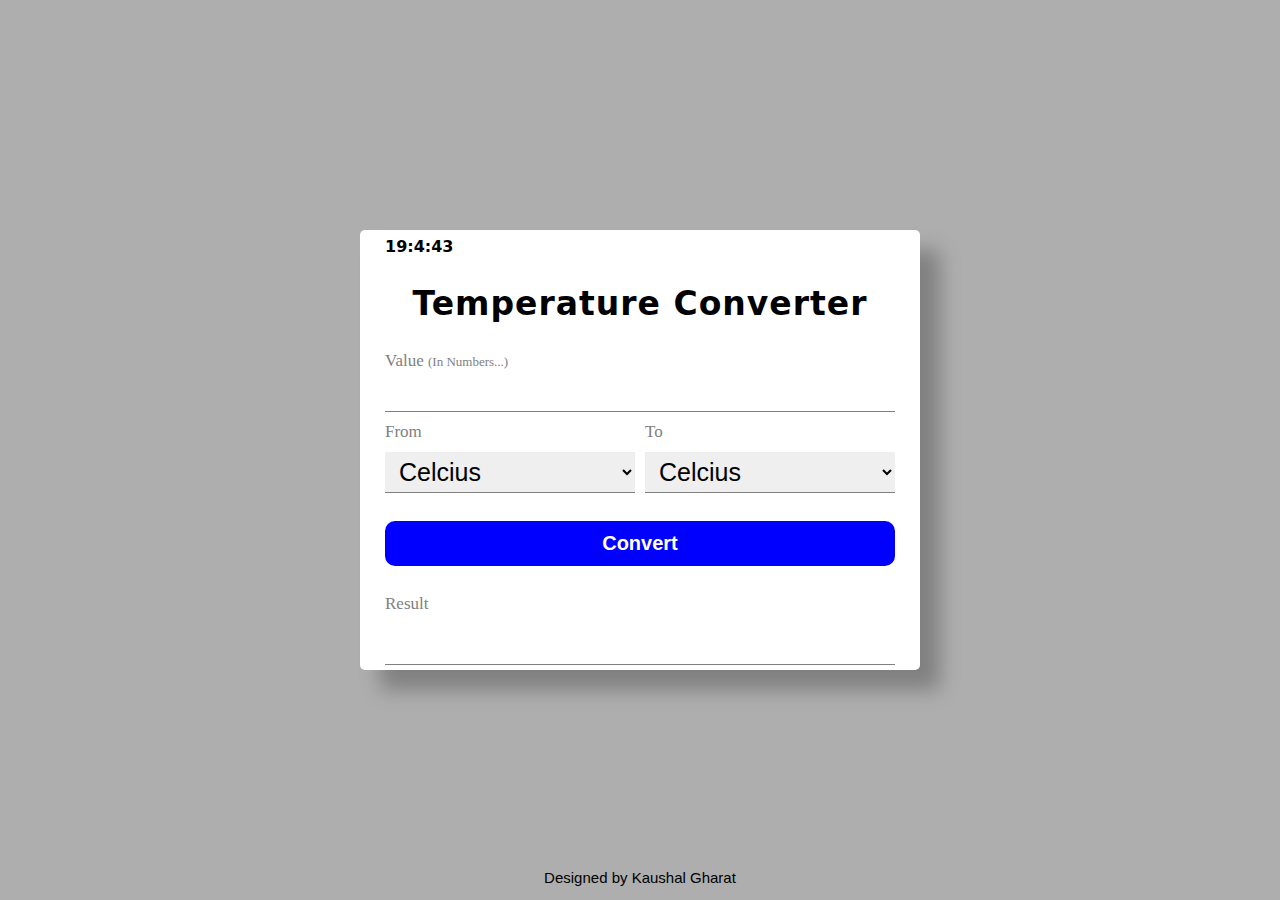
<file: LEVEL 1/TASK 3/index.html>
<!DOCTYPE html>
<html lang="en">

<head>
    <meta charset="UTF-8">
    <meta http-equiv="X-UA-Compatible" content="IE=edge">
    <meta name="viewport" content="width=device-width, initial-scale=1.0">
    <title>Welcome to Temperature Converter</title>
    <link rel="stylesheet" href="style.css">
    <link rel="stylesheet" href="https://cdn.jsdelivr.net/npm/bootstrap-icons@1.9.1/font/bootstrap-icons.css">
</head>

<body>
    <div class="container">
        <div class="task-bar">
            <div id="p1"></div>
            <!-- <div class="icons">
                <i class="bi bi-bell-slash-fill"></i>
                <i class="bi bi-bluetooth"></i>
                <i class="bi bi-battery-charging"></i>
            </div> -->
        </div>
        <h1>Temperature Converter</h1>
        <div class="inputs">
            <div style="display: flex;
            flex-direction: column;">
                <label for="degree">Value <span id="small">(In Numbers...)</span></label>
                <input type="number" name="degree" id="inputValue" required>
            </div>
            <div class="inptsss">
                <div>
                    <label for="type">From</label>
                    <select name="type" id="type1">
                        <option value="celcius">Celcius</option>
                        <option value="fahrenheit">Fahrenheit</option>
                        <option value="kelvin">Kelvin</option>
                        <option value="rankine">Rankine</option>
                    </select>
                </div>
                <div>
                    <label for="type">To</label>
                    <select name="type" id="type2">
                        <option value="celcius">Celcius</option>
                        <option value="fahrenheit">Fahrenheit</option>
                        <option value="kelvin">Kelvin</option>
                        <option value="rankine">Rankine</option>
                    </select>
                </div>
            </div>
        </div>
        <button type="submit" id="btn" onclick="temperature()">Convert</button>
        <div class="resultss">
            <label for="result">Result</label>
            <div id="result"></div>
        </div>
    </div>
    <div class="footer">
        <p>Designed by Kaushal Gharat</p>
    </div>
    <script src="main.js"></script>
</body>

</html>
</file>
<file: LEVEL 1/TASK 3/style.css>
@import url('https://fonts.googleapis.com/css2?family=Lobster&display=swap');

* {
    margin: 0;
    padding: 0;
}

body {
    height: 100vh;
    background-color: rgb(174, 174, 174);
    display: flex;
    justify-content: center;
    align-items: center;
    position: relative;
}

.container {
    background-color: white;
    width: 510px;
    /* height: 373px; */
    padding: 5px 25px;
    border-radius: 5px;
    display: flex;
    flex-direction: column;
    gap: 28px;
    box-shadow: 20px 20px 20px grey;
}

.container h1 {
    font-family: 'system-ui';
    font-size: 33px;
    font-weight: 700;
    text-align: center;
    user-select: none;
    letter-spacing: 1px;
}

.task-bar {
    display: flex;
    justify-content: space-between;
    align-items: center;
    user-select: none;
    padding: 2px 0 0 0;
}

#p1 {
    font-family: system-ui;
    font-weight: 600;
    display: flex;
    justify-content: center;
    align-items: center;
}

.inputs {
    display: flex;
    flex-direction: column;
    gap: 10px;
}

.inputs:first-child {
    display: flex;
    flex-direction: column;
    gap: 10px;
}

.inptsss {
    display: flex;
    gap: 10px;
}

.inptsss div {
    display: flex;
    flex-direction: column;
    gap: 10px;
    width: 100%;
}

#small {
    font-size: 13px;
}

#result,
#inputValue {
    height: 40px;
    font-size: 25px;
    border: 1px solid gray;
    border-left: none;
    border-right: none;
    border-top: none;
    outline: none;
    padding: 0 10px;
    font-weight: 600;
    font-family: system-ui, -apple-system, BlinkMacSystemFont, 'Segoe UI', Roboto, Oxygen, Ubuntu, Cantarell, 'Open Sans', 'Helvetica Neue', sans-serif;
}

#result:focus,
#inputValue:focus {
    height: 40px;
    font-size: 25px;
    border: 1px solid rgb(130, 130, 255);
    border-left: none;
    border-right: none;
    border-top: none;
    outline: none;
    padding: 0 10px;
}

#btn {
    height: 45px;
    font-size: 20px;
    font-weight: 600;
    background-color: blue;
    color: white;
    border: none;
    border-radius: 10px;
    cursor: pointer;
}

#btn:active {
    height: 45px;
    font-size: 20px;
    font-weight: 600;
    background-color: rgb(108, 108, 255);
    color: white;
    border: none;
    border-radius: 10px;
    cursor: pointer;
}

.resultss {
    display: flex;
    flex-direction: column;
    gap: 10px;
}

#type1,
#type2 {
    height: 41px;
    font-size: 25px;
    border: 1px solid gray;
    border-left: none;
    border-right: none;
    border-top: none;
    outline: none;
    padding: 0 10px;
}

#type1:focus,
#type2:focus {
    height: 41px;
    font-size: 25px;
    border: 1px solid rgb(130, 130, 255);
    border-left: none;
    border-right: none;
    border-top: none;
    outline: none;
    padding: 0 10px;
}

label {
    font-size: 17px;
    font-family: -webkit-pictograph;
    color: gray;
}

.footer {
    height: 5vh;
    width: 100vw;
    position: absolute;
    bottom: 0px;
    display: flex;
    justify-content: center;
    align-items: center;
}

.footer p {
    font-size: 15px;
    font-family: Arial, Helvetica, sans-serif
}

.footer p a {
    text-decoration: none;
    color: rgb(0, 0, 148);
}

.footer p a:hover {
    color: blue;
}


@media only screen and (max-width: 575px) {
    .container {
        transform: scale(0.95);
    }
}

@media only screen and (max-width: 425px) {
    .container {
        transform: scale(0.9);
    }
}

@media only screen and (max-width: 340px) {
    .container {
        transform: scale(0.8);
    }
}
</file>
